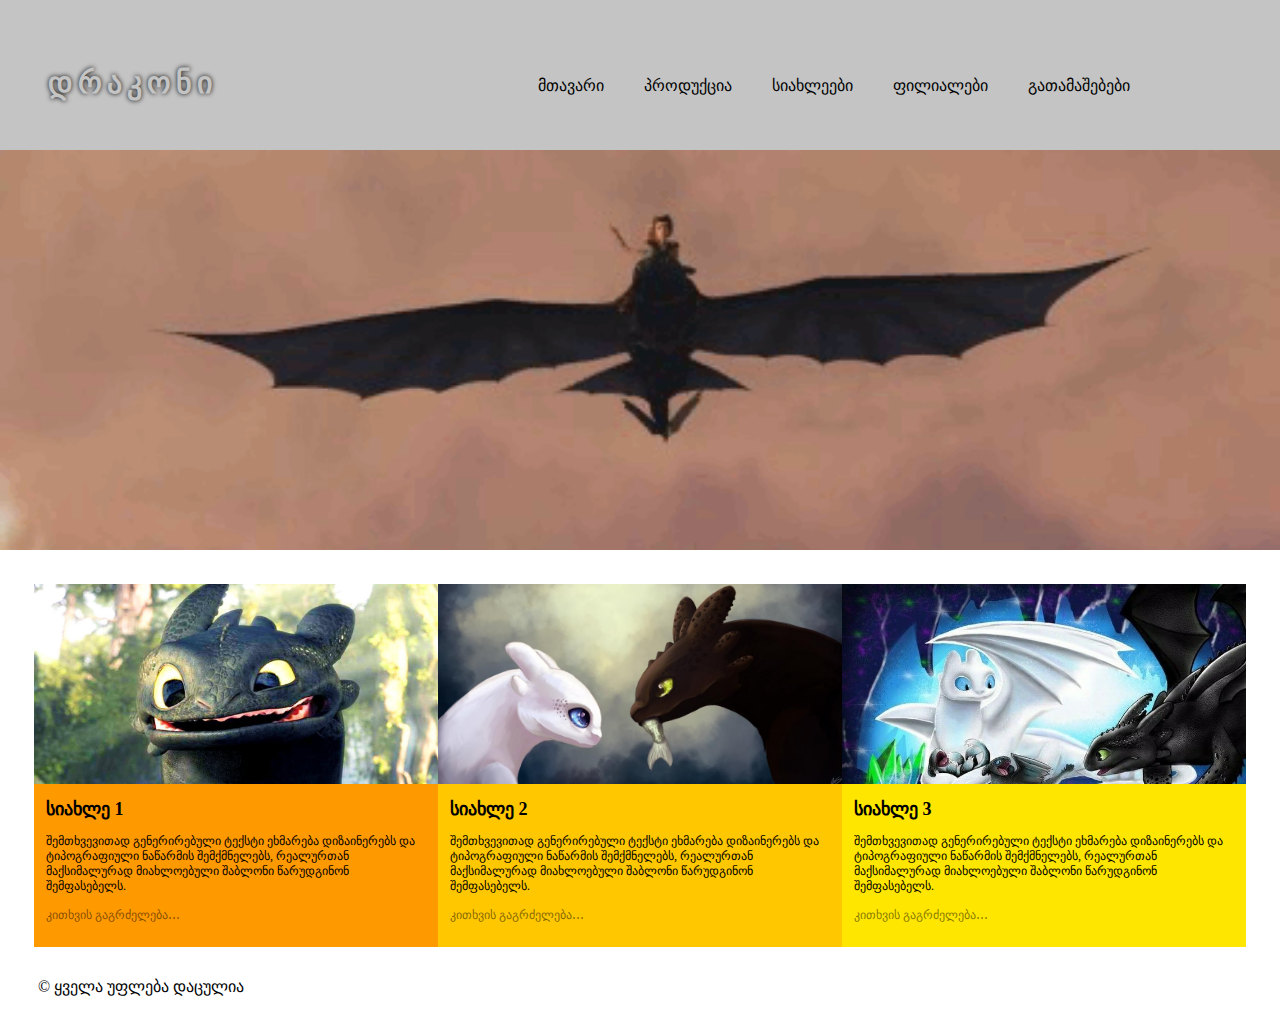
<file: index.html>
<!DOCTYPE html>
<html lang="ka">

<head>
    <meta charset="UTF-8">
    <meta http-equiv="X-UA-Compatible" content="IE=edge">
    <meta name="viewport" content="width=device-width, initial-scale=1.0">
    <link rel="stylesheet" href="style/style.css">
    <title>Dragons</title>
</head>

<body>
    <header>
        <h1>
            <a href="index.html">
                დრაკონი
            </a>
        </h1>

        <nav>
            <ul>
                <li><a href="#">მთავარი</a></li>
                <li><a href="#">პროდუქცია</a></li>
                <li><a href="#">სიახლეები</a></li>
                <li><a href="#">ფილიალები</a></li>
                <li><a href="#">გათამაშებები</a></li>
            </ul>
        </nav>
    </header>
    <main>
        <div class="slideri">
            <img src="img/slider.gif" alt="dragon,how to train your dragon,toothless, gif,dragon gif">
        </div>

        <div class="statiebi">
            <article>
                <div class="statiasurati">
                    <img src="img/statia1.jpg" alt="toothless, how to train your dragon">
                </div>
                <h2>სიახლე 1</h2>
                <p class="statiatext">
                    შემთხვევითად გენერირებული ტექსტი ეხმარება დიზაინერებს და ტიპოგრაფიული ნაწარმის შემქმნელებს,
                    რეალურთან მაქსიმალურად მიახლოებული შაბლონი წარუდგინონ შემფასებელს.
                </p>
                <p class="link">
                    <a href="statia1.html">კითხვის გაგრძელება&#x2024;&#x2024;&#x2024;</a>
                </p>
            </article>

            <article class="meore">
                <div class="statiasurati">
                    <img src="img/meeting.jpg" alt="toothless, how to train your dragon">
                </div>
                <h2>სიახლე 2</h2>
                <p class="statiatext">
                    შემთხვევითად გენერირებული ტექსტი ეხმარება დიზაინერებს და ტიპოგრაფიული ნაწარმის შემქმნელებს,
                    რეალურთან მაქსიმალურად მიახლოებული შაბლონი წარუდგინონ შემფასებელს.
                </p>
                <p class="link">
                    <a href="statia2.html">კითხვის გაგრძელება&#x2024;&#x2024;&#x2024;</a>
                </p>
            </article>

            <article class="mesame">
                <div class="statiasurati">
                    <img src="img/babies.jpg" alt="toothless, how to train your dragon">
                </div>
                <h2>სიახლე 3</h2>
                <p class="statiatext">
                    შემთხვევითად გენერირებული ტექსტი ეხმარება დიზაინერებს და ტიპოგრაფიული ნაწარმის შემქმნელებს,
                    რეალურთან მაქსიმალურად მიახლოებული შაბლონი წარუდგინონ შემფასებელს.
                </p>
                <p class="link">
                    <a href="statia3.html">კითხვის გაგრძელება&#x2024;&#x2024;&#x2024;</a>
                </p>
            </article>
        </div>
    </main>
    <footer>
        <p>&#169; ყველა უფლება დაცულია</p>
    </footer>
</body>

</html>
</file>
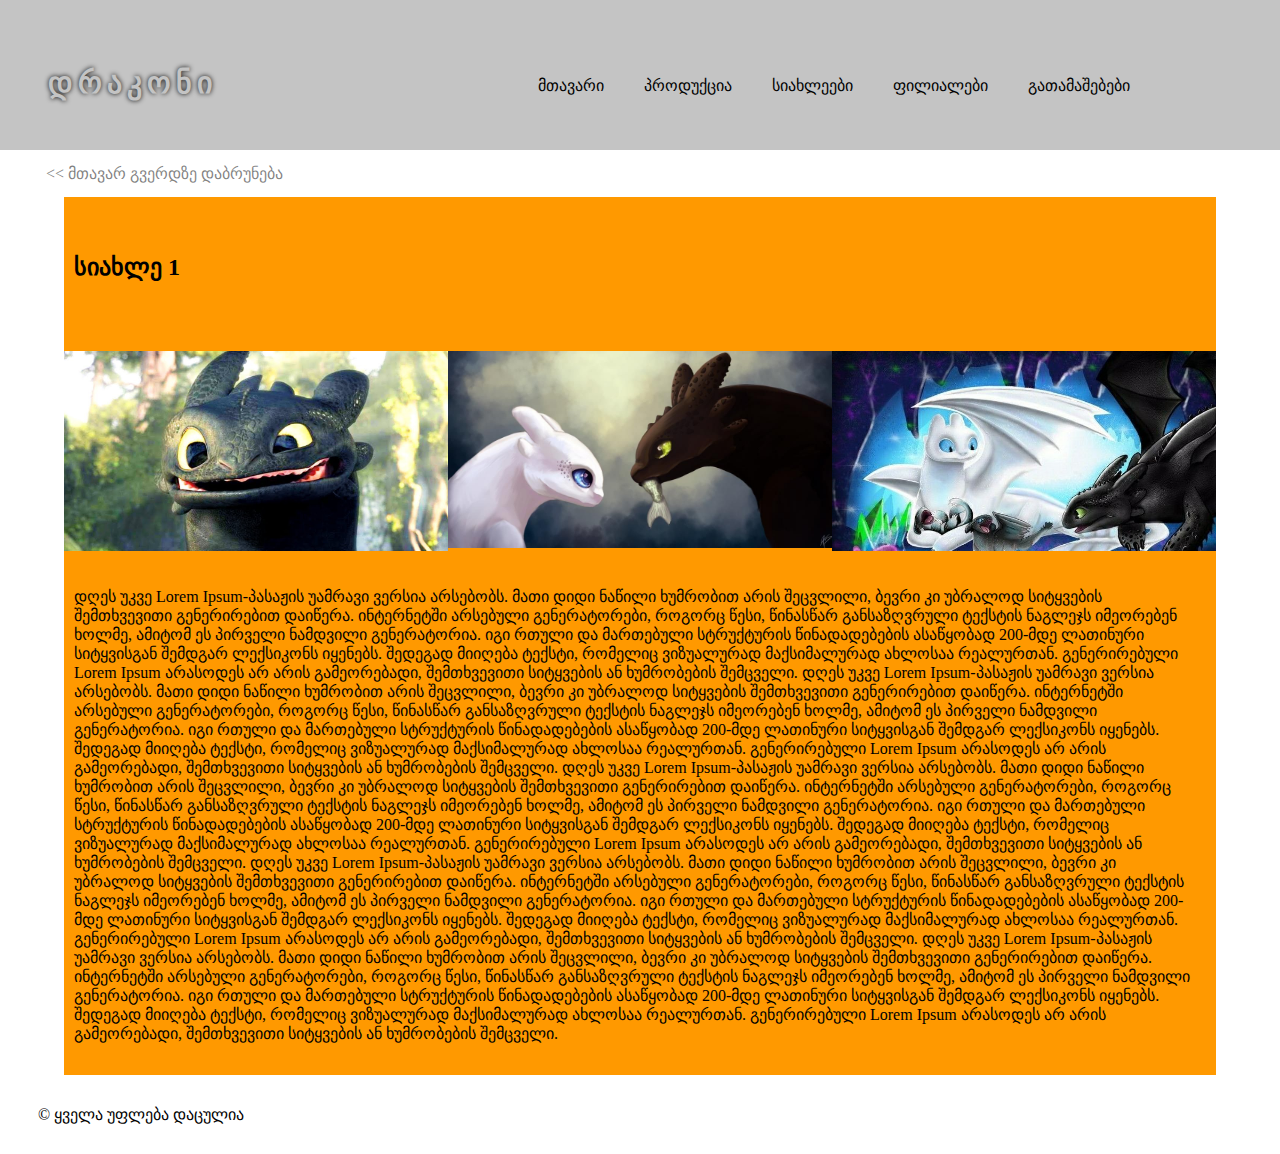
<file: statia1.html>
<!DOCTYPE html>
<html lang="ka">

<head>
    <meta charset="UTF-8">
    <meta http-equiv="X-UA-Compatible" content="IE=edge">
    <meta name="viewport" content="width=device-width, initial-scale=1.0">
    <link rel="stylesheet" href="style/style.css">
    <title>Dragons</title>
</head>

<body>
    <header>
        <h1>
            <a href="index.html">
                დრაკონი
            </a>
        </h1>
        <nav>
            <ul>
                <li><a href="index.html">მთავარი</a></li>
                <li><a href="#">პროდუქცია</a></li>
                <li><a href="#">სიახლეები</a></li>
                <li><a href="#">ფილიალები</a></li>
                <li><a href="#">გათამაშებები</a></li>
            </ul>
        </nav>
    </header>
    <main class="innerpage">
        <p class="back">
            <a href="index.html">
                &#60;&#60; მთავარ გვერდზე დაბრუნება
            </a>
        </p>
        <section>
            <h2>სიახლე 1</h2>

            <div class="innerstatiaimg">
                <img src="img/statia1.jpg" alt="dragon">
            </div>
            <div class="innerstatiaimg">
                <img src="img/meeting.jpg" alt="dragon">
            </div>
            <div class="innerstatiaimg">
                <img src="img/babies.jpg" alt="dragon">
            </div>

            <p class="innerpagetext">
                დღეს უკვე Lorem Ipsum-პასაჟის უამრავი ვერსია არსებობს. მათი დიდი ნაწილი ხუმრობით არის შეცვლილი, ბევრი კი
                უბრალოდ სიტყვების შემთხვევითი გენერირებით დაიწერა. ინტერნეტში არსებული გენერატორები, როგორც წესი,
                წინასწარ განსაზღვრული ტექსტის ნაგლეჯს იმეორებენ ხოლმე, ამიტომ ეს პირველი ნამდვილი გენერატორია. იგი რთული
                და მართებული სტრუქტურის წინადადებების ასაწყობად 200-მდე ლათინური სიტყვისგან შემდგარ ლექსიკონს იყენებს.
                შედეგად მიიღება ტექსტი, რომელიც ვიზუალურად მაქსიმალურად ახლოსაა რეალურთან. გენერირებული Lorem Ipsum
                არასოდეს არ არის გამეორებადი, შემთხვევითი სიტყვების ან ხუმრობების შემცველი. დღეს უკვე Lorem
                Ipsum-პასაჟის უამრავი ვერსია არსებობს. მათი დიდი ნაწილი ხუმრობით არის შეცვლილი, ბევრი კი უბრალოდ
                სიტყვების შემთხვევითი გენერირებით დაიწერა. ინტერნეტში არსებული გენერატორები, როგორც წესი, წინასწარ
                განსაზღვრული ტექსტის ნაგლეჯს იმეორებენ ხოლმე, ამიტომ ეს პირველი ნამდვილი გენერატორია. იგი რთული და
                მართებული სტრუქტურის წინადადებების ასაწყობად 200-მდე ლათინური სიტყვისგან შემდგარ ლექსიკონს იყენებს.
                შედეგად მიიღება ტექსტი, რომელიც ვიზუალურად მაქსიმალურად ახლოსაა რეალურთან. გენერირებული Lorem Ipsum
                არასოდეს არ არის გამეორებადი, შემთხვევითი სიტყვების ან ხუმრობების შემცველი. დღეს უკვე Lorem
                Ipsum-პასაჟის უამრავი ვერსია არსებობს. მათი დიდი ნაწილი ხუმრობით არის შეცვლილი, ბევრი კი უბრალოდ
                სიტყვების შემთხვევითი გენერირებით დაიწერა. ინტერნეტში არსებული გენერატორები, როგორც წესი, წინასწარ
                განსაზღვრული ტექსტის ნაგლეჯს იმეორებენ ხოლმე, ამიტომ ეს პირველი ნამდვილი გენერატორია. იგი რთული და
                მართებული სტრუქტურის წინადადებების ასაწყობად 200-მდე ლათინური სიტყვისგან შემდგარ ლექსიკონს იყენებს.
                შედეგად მიიღება ტექსტი, რომელიც ვიზუალურად მაქსიმალურად ახლოსაა რეალურთან. გენერირებული Lorem Ipsum
                არასოდეს არ არის გამეორებადი, შემთხვევითი სიტყვების ან ხუმრობების შემცველი. დღეს უკვე Lorem
                Ipsum-პასაჟის უამრავი ვერსია არსებობს. მათი დიდი ნაწილი ხუმრობით არის შეცვლილი, ბევრი კი უბრალოდ
                სიტყვების შემთხვევითი გენერირებით დაიწერა. ინტერნეტში არსებული გენერატორები, როგორც წესი, წინასწარ
                განსაზღვრული ტექსტის ნაგლეჯს იმეორებენ ხოლმე, ამიტომ ეს პირველი ნამდვილი გენერატორია. იგი რთული და
                მართებული სტრუქტურის წინადადებების ასაწყობად 200-მდე ლათინური სიტყვისგან შემდგარ ლექსიკონს იყენებს.
                შედეგად მიიღება ტექსტი, რომელიც ვიზუალურად მაქსიმალურად ახლოსაა რეალურთან. გენერირებული Lorem Ipsum
                არასოდეს არ არის გამეორებადი, შემთხვევითი სიტყვების ან ხუმრობების შემცველი. დღეს უკვე Lorem
                Ipsum-პასაჟის უამრავი ვერსია არსებობს. მათი დიდი ნაწილი ხუმრობით არის შეცვლილი, ბევრი კი უბრალოდ
                სიტყვების შემთხვევითი გენერირებით დაიწერა. ინტერნეტში არსებული გენერატორები, როგორც წესი, წინასწარ
                განსაზღვრული ტექსტის ნაგლეჯს იმეორებენ ხოლმე, ამიტომ ეს პირველი ნამდვილი გენერატორია. იგი რთული და
                მართებული სტრუქტურის წინადადებების ასაწყობად 200-მდე ლათინური სიტყვისგან შემდგარ ლექსიკონს იყენებს.
                შედეგად მიიღება ტექსტი, რომელიც ვიზუალურად მაქსიმალურად ახლოსაა რეალურთან. გენერირებული Lorem Ipsum
                არასოდეს არ არის გამეორებადი, შემთხვევითი სიტყვების ან ხუმრობების შემცველი.
            </p>
        </section>
    </main>
    <footer>
        <p>&#169; ყველა უფლება დაცულია</p>


    </footer>
</body>

</html>
</file>
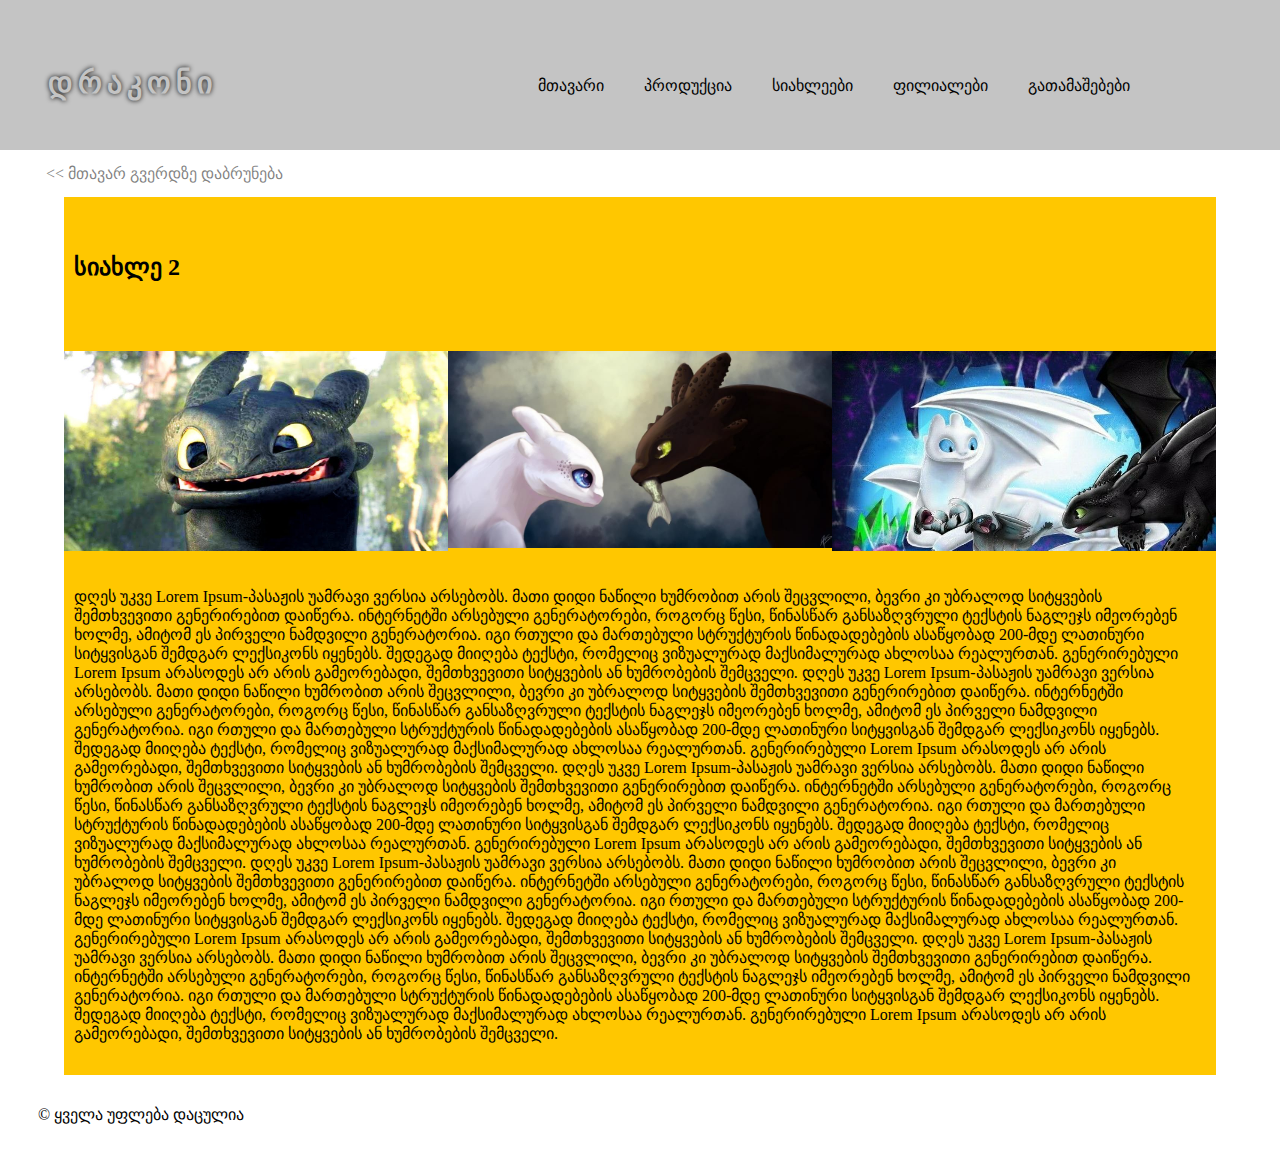
<file: statia2.html>
<!DOCTYPE html>
<html lang="ka">

<head>
    <meta charset="UTF-8">
    <meta http-equiv="X-UA-Compatible" content="IE=edge">
    <meta name="viewport" content="width=device-width, initial-scale=1.0">
    <link rel="stylesheet" href="style/style.css">
    <title>Dragons</title>
</head>

<body>
    <header>
        <h1>
            <a href="index.html">
                დრაკონი
            </a>
        </h1>
        <nav>
            <ul>
                <li><a href="index.html">მთავარი</a></li>
                <li><a href="#">პროდუქცია</a></li>
                <li><a href="#">სიახლეები</a></li>
                <li><a href="#">ფილიალები</a></li>
                <li><a href="#">გათამაშებები</a></li>
            </ul>
        </nav>
    </header>
    <main class="innerpage">
        <p class="back">
            <a href="index.html">
                &#60;&#60; მთავარ გვერდზე დაბრუნება
            </a>
        </p>
        <section class="innerstatia2">
            <h2>სიახლე 2</h2>

            <div class="innerstatiaimg">
                <img src="img/statia1.jpg" alt="dragon">
            </div>
            <div class="innerstatiaimg">
                <img src="img/meeting.jpg" alt="dragon">
            </div>
            <div class="innerstatiaimg">
                <img src="img/babies.jpg" alt="dragon">
            </div>

            <p class="innerpagetext">
                დღეს უკვე Lorem Ipsum-პასაჟის უამრავი ვერსია არსებობს. მათი დიდი ნაწილი ხუმრობით არის შეცვლილი, ბევრი კი
                უბრალოდ სიტყვების შემთხვევითი გენერირებით დაიწერა. ინტერნეტში არსებული გენერატორები, როგორც წესი,
                წინასწარ განსაზღვრული ტექსტის ნაგლეჯს იმეორებენ ხოლმე, ამიტომ ეს პირველი ნამდვილი გენერატორია. იგი რთული
                და მართებული სტრუქტურის წინადადებების ასაწყობად 200-მდე ლათინური სიტყვისგან შემდგარ ლექსიკონს იყენებს.
                შედეგად მიიღება ტექსტი, რომელიც ვიზუალურად მაქსიმალურად ახლოსაა რეალურთან. გენერირებული Lorem Ipsum
                არასოდეს არ არის გამეორებადი, შემთხვევითი სიტყვების ან ხუმრობების შემცველი. დღეს უკვე Lorem
                Ipsum-პასაჟის უამრავი ვერსია არსებობს. მათი დიდი ნაწილი ხუმრობით არის შეცვლილი, ბევრი კი უბრალოდ
                სიტყვების შემთხვევითი გენერირებით დაიწერა. ინტერნეტში არსებული გენერატორები, როგორც წესი, წინასწარ
                განსაზღვრული ტექსტის ნაგლეჯს იმეორებენ ხოლმე, ამიტომ ეს პირველი ნამდვილი გენერატორია. იგი რთული და
                მართებული სტრუქტურის წინადადებების ასაწყობად 200-მდე ლათინური სიტყვისგან შემდგარ ლექსიკონს იყენებს.
                შედეგად მიიღება ტექსტი, რომელიც ვიზუალურად მაქსიმალურად ახლოსაა რეალურთან. გენერირებული Lorem Ipsum
                არასოდეს არ არის გამეორებადი, შემთხვევითი სიტყვების ან ხუმრობების შემცველი. დღეს უკვე Lorem
                Ipsum-პასაჟის უამრავი ვერსია არსებობს. მათი დიდი ნაწილი ხუმრობით არის შეცვლილი, ბევრი კი უბრალოდ
                სიტყვების შემთხვევითი გენერირებით დაიწერა. ინტერნეტში არსებული გენერატორები, როგორც წესი, წინასწარ
                განსაზღვრული ტექსტის ნაგლეჯს იმეორებენ ხოლმე, ამიტომ ეს პირველი ნამდვილი გენერატორია. იგი რთული და
                მართებული სტრუქტურის წინადადებების ასაწყობად 200-მდე ლათინური სიტყვისგან შემდგარ ლექსიკონს იყენებს.
                შედეგად მიიღება ტექსტი, რომელიც ვიზუალურად მაქსიმალურად ახლოსაა რეალურთან. გენერირებული Lorem Ipsum
                არასოდეს არ არის გამეორებადი, შემთხვევითი სიტყვების ან ხუმრობების შემცველი. დღეს უკვე Lorem
                Ipsum-პასაჟის უამრავი ვერსია არსებობს. მათი დიდი ნაწილი ხუმრობით არის შეცვლილი, ბევრი კი უბრალოდ
                სიტყვების შემთხვევითი გენერირებით დაიწერა. ინტერნეტში არსებული გენერატორები, როგორც წესი, წინასწარ
                განსაზღვრული ტექსტის ნაგლეჯს იმეორებენ ხოლმე, ამიტომ ეს პირველი ნამდვილი გენერატორია. იგი რთული და
                მართებული სტრუქტურის წინადადებების ასაწყობად 200-მდე ლათინური სიტყვისგან შემდგარ ლექსიკონს იყენებს.
                შედეგად მიიღება ტექსტი, რომელიც ვიზუალურად მაქსიმალურად ახლოსაა რეალურთან. გენერირებული Lorem Ipsum
                არასოდეს არ არის გამეორებადი, შემთხვევითი სიტყვების ან ხუმრობების შემცველი. დღეს უკვე Lorem
                Ipsum-პასაჟის უამრავი ვერსია არსებობს. მათი დიდი ნაწილი ხუმრობით არის შეცვლილი, ბევრი კი უბრალოდ
                სიტყვების შემთხვევითი გენერირებით დაიწერა. ინტერნეტში არსებული გენერატორები, როგორც წესი, წინასწარ
                განსაზღვრული ტექსტის ნაგლეჯს იმეორებენ ხოლმე, ამიტომ ეს პირველი ნამდვილი გენერატორია. იგი რთული და
                მართებული სტრუქტურის წინადადებების ასაწყობად 200-მდე ლათინური სიტყვისგან შემდგარ ლექსიკონს იყენებს.
                შედეგად მიიღება ტექსტი, რომელიც ვიზუალურად მაქსიმალურად ახლოსაა რეალურთან. გენერირებული Lorem Ipsum
                არასოდეს არ არის გამეორებადი, შემთხვევითი სიტყვების ან ხუმრობების შემცველი.
            </p>
        </section>
    </main>
    <footer>
        <p>&#169; ყველა უფლება დაცულია</p>


    </footer>
</body>

</html>
</file>
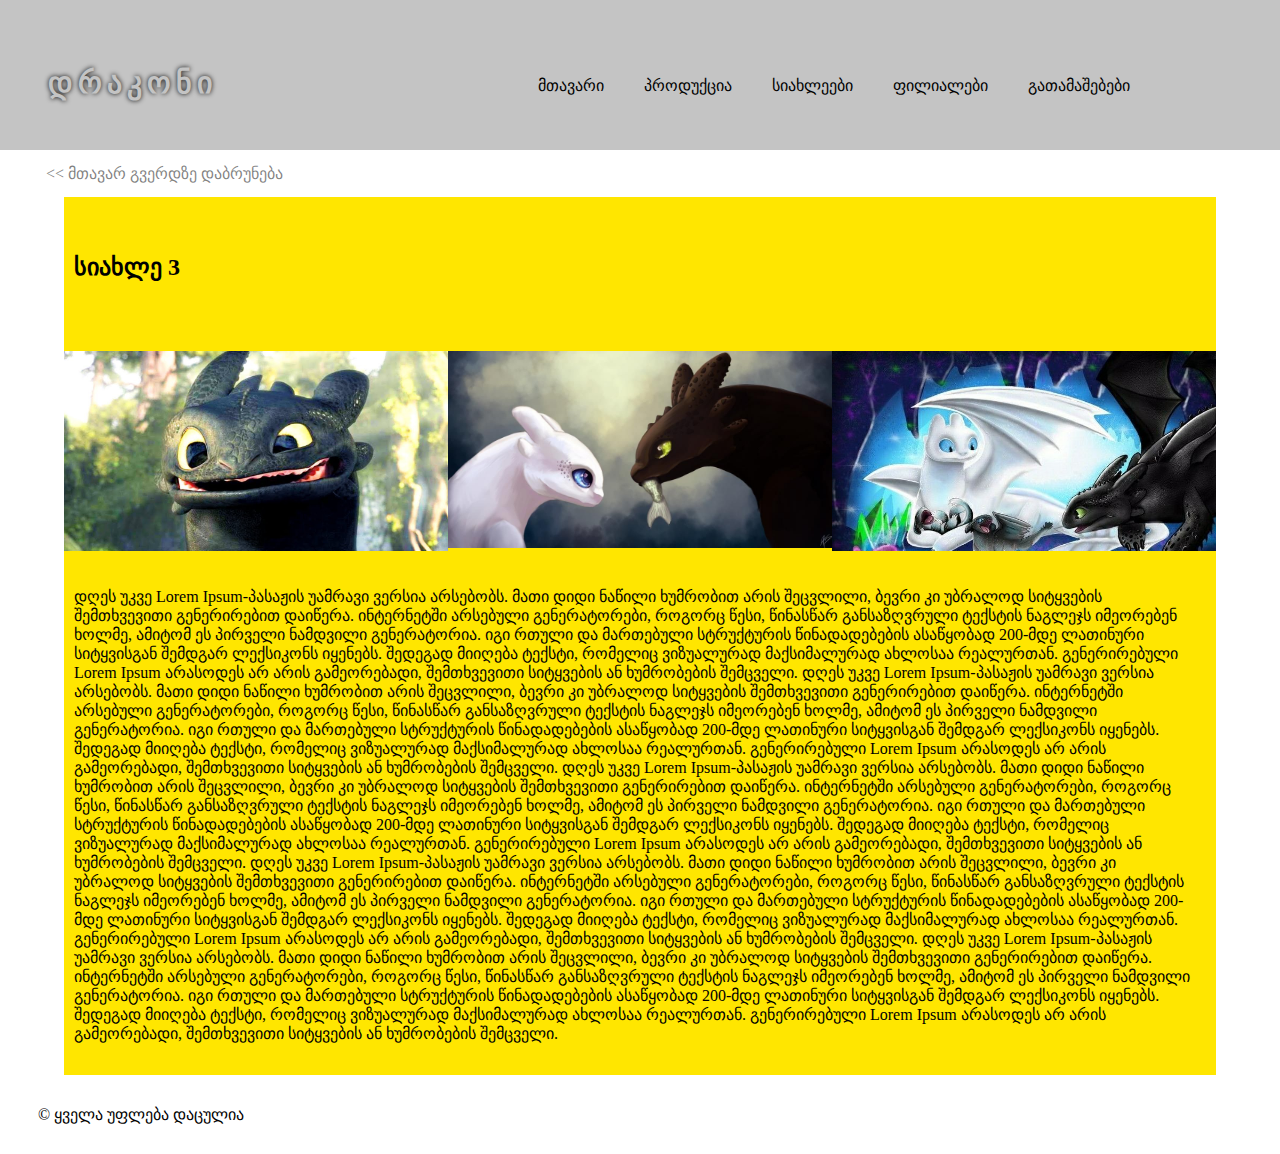
<file: statia3.html>
<!DOCTYPE html>
<html lang="ka">

<head>
    <meta charset="UTF-8">
    <meta http-equiv="X-UA-Compatible" content="IE=edge">
    <meta name="viewport" content="width=device-width, initial-scale=1.0">
    <link rel="stylesheet" href="style/style.css">
    <title>Dragons</title>
</head>

<body>
    <header>
        <h1>
            <a href="index.html">
                დრაკონი
            </a>
        </h1>
        <nav>
            <ul>
                <li><a href="index.html">მთავარი</a></li>
                <li><a href="#">პროდუქცია</a></li>
                <li><a href="#">სიახლეები</a></li>
                <li><a href="#">ფილიალები</a></li>
                <li><a href="#">გათამაშებები</a></li>
            </ul>
        </nav>
    </header>
    <main class="innerpage">
        <p class="back">
            <a href="index.html">
                &#60;&#60; მთავარ გვერდზე დაბრუნება
            </a>
        </p>
        <section class="innerstatia3">
            <h2>სიახლე 3</h2>

            <div class="innerstatiaimg">
                <img src="img/statia1.jpg" alt="dragon">
            </div>
            <div class="innerstatiaimg">
                <img src="img/meeting.jpg" alt="dragon">
            </div>
            <div class="innerstatiaimg">
                <img src="img/babies.jpg" alt="dragon">
            </div>

            <p class="innerpagetext">
                დღეს უკვე Lorem Ipsum-პასაჟის უამრავი ვერსია არსებობს. მათი დიდი ნაწილი ხუმრობით არის შეცვლილი, ბევრი კი
                უბრალოდ სიტყვების შემთხვევითი გენერირებით დაიწერა. ინტერნეტში არსებული გენერატორები, როგორც წესი,
                წინასწარ განსაზღვრული ტექსტის ნაგლეჯს იმეორებენ ხოლმე, ამიტომ ეს პირველი ნამდვილი გენერატორია. იგი რთული
                და მართებული სტრუქტურის წინადადებების ასაწყობად 200-მდე ლათინური სიტყვისგან შემდგარ ლექსიკონს იყენებს.
                შედეგად მიიღება ტექსტი, რომელიც ვიზუალურად მაქსიმალურად ახლოსაა რეალურთან. გენერირებული Lorem Ipsum
                არასოდეს არ არის გამეორებადი, შემთხვევითი სიტყვების ან ხუმრობების შემცველი. დღეს უკვე Lorem
                Ipsum-პასაჟის უამრავი ვერსია არსებობს. მათი დიდი ნაწილი ხუმრობით არის შეცვლილი, ბევრი კი უბრალოდ
                სიტყვების შემთხვევითი გენერირებით დაიწერა. ინტერნეტში არსებული გენერატორები, როგორც წესი, წინასწარ
                განსაზღვრული ტექსტის ნაგლეჯს იმეორებენ ხოლმე, ამიტომ ეს პირველი ნამდვილი გენერატორია. იგი რთული და
                მართებული სტრუქტურის წინადადებების ასაწყობად 200-მდე ლათინური სიტყვისგან შემდგარ ლექსიკონს იყენებს.
                შედეგად მიიღება ტექსტი, რომელიც ვიზუალურად მაქსიმალურად ახლოსაა რეალურთან. გენერირებული Lorem Ipsum
                არასოდეს არ არის გამეორებადი, შემთხვევითი სიტყვების ან ხუმრობების შემცველი. დღეს უკვე Lorem
                Ipsum-პასაჟის უამრავი ვერსია არსებობს. მათი დიდი ნაწილი ხუმრობით არის შეცვლილი, ბევრი კი უბრალოდ
                სიტყვების შემთხვევითი გენერირებით დაიწერა. ინტერნეტში არსებული გენერატორები, როგორც წესი, წინასწარ
                განსაზღვრული ტექსტის ნაგლეჯს იმეორებენ ხოლმე, ამიტომ ეს პირველი ნამდვილი გენერატორია. იგი რთული და
                მართებული სტრუქტურის წინადადებების ასაწყობად 200-მდე ლათინური სიტყვისგან შემდგარ ლექსიკონს იყენებს.
                შედეგად მიიღება ტექსტი, რომელიც ვიზუალურად მაქსიმალურად ახლოსაა რეალურთან. გენერირებული Lorem Ipsum
                არასოდეს არ არის გამეორებადი, შემთხვევითი სიტყვების ან ხუმრობების შემცველი. დღეს უკვე Lorem
                Ipsum-პასაჟის უამრავი ვერსია არსებობს. მათი დიდი ნაწილი ხუმრობით არის შეცვლილი, ბევრი კი უბრალოდ
                სიტყვების შემთხვევითი გენერირებით დაიწერა. ინტერნეტში არსებული გენერატორები, როგორც წესი, წინასწარ
                განსაზღვრული ტექსტის ნაგლეჯს იმეორებენ ხოლმე, ამიტომ ეს პირველი ნამდვილი გენერატორია. იგი რთული და
                მართებული სტრუქტურის წინადადებების ასაწყობად 200-მდე ლათინური სიტყვისგან შემდგარ ლექსიკონს იყენებს.
                შედეგად მიიღება ტექსტი, რომელიც ვიზუალურად მაქსიმალურად ახლოსაა რეალურთან. გენერირებული Lorem Ipsum
                არასოდეს არ არის გამეორებადი, შემთხვევითი სიტყვების ან ხუმრობების შემცველი. დღეს უკვე Lorem
                Ipsum-პასაჟის უამრავი ვერსია არსებობს. მათი დიდი ნაწილი ხუმრობით არის შეცვლილი, ბევრი კი უბრალოდ
                სიტყვების შემთხვევითი გენერირებით დაიწერა. ინტერნეტში არსებული გენერატორები, როგორც წესი, წინასწარ
                განსაზღვრული ტექსტის ნაგლეჯს იმეორებენ ხოლმე, ამიტომ ეს პირველი ნამდვილი გენერატორია. იგი რთული და
                მართებული სტრუქტურის წინადადებების ასაწყობად 200-მდე ლათინური სიტყვისგან შემდგარ ლექსიკონს იყენებს.
                შედეგად მიიღება ტექსტი, რომელიც ვიზუალურად მაქსიმალურად ახლოსაა რეალურთან. გენერირებული Lorem Ipsum
                არასოდეს არ არის გამეორებადი, შემთხვევითი სიტყვების ან ხუმრობების შემცველი.
            </p>
        </section>
    </main>
    <footer>
        <p>&#169; ყველა უფლება დაცულია</p>


    </footer>
</body>

</html>
</file>
<file: style/style.css>
*{
    margin: 0;
    padding: 0;
    list-style-type: none;
    text-decoration: none;
    box-sizing: border-box;
}
header{
    background-color: #C4C4C4;
    height: 150px;
    padding: 64px 38px;
}
header h1{
    float: left;
    margin-right: 300px;
}
header h1 a{
    padding: 5px 10px;
    font-size: 30px;
    color: #C4C4C4;
    letter-spacing: 5px;
    text-shadow: 0px 0px 5px #000000;
}
header nav{
    margin-top: 12px;
}
header li{
    float: left;
    margin-right: 20px;
}
header li a{
    color: #000000;
    padding: 5px 10px;
    /* background-color: red; */
}
.slideri{
    width: 100%;
    height: 400px;
    background-color: #000000;
    overflow: hidden;
}
.slideri img{
    width: 100%;
}
.statiebi{
    padding: 34px;
}
article{
    width: 33.33%;
    background-color: #FF9900;
    padding-bottom: 12px;
    float: left;
}
.meore{
    background-color: #FFC700;
}
.mesame{
    background-color: #FFE600;
}

article .statiasurati{
    width: 100%;
    height: 200px;
    overflow: hidden;
}
article .statiasurati img{
    width: 100%;
}
article h2, article .statiatext{
    margin: 14px 12px;
}
article h2{
    font-size: 18px;
}
article p{
    font-size: 12px;
}
article .link{
    margin: 12px;
}
article .link a{
    color: rgba(0, 0, 0, 0.5);
}
footer{
    clear: left;
    padding: 30px 38px;
}


/* ----- statia 1 styles ------ */
.back{
    margin: 14px 46px;
}
.back a{
    color: rgba(0, 0, 0, 0.5);
}
section{
    width: 90%;
    margin: 0 auto;
    background-color: #FF9900;
    padding-top: 56px;
    padding-bottom: 32px;
}
.innerstatia2{
    background-color: #FFC700;
}
.innerstatia3{
    background-color:#FFE600;
}
section h2{
    margin-left: 10px;
    margin-bottom: 70px;
}
.innerstatiaimg{
    width: 33.33%;
    height: 200px;
    overflow: hidden;
    float: left;
    margin-bottom: 36px;
}
.innerstatiaimg img{
    width: 100%;
}
.innerpagetext{
    margin-left: 10px;
    margin-right: 20px;
}
</file>
